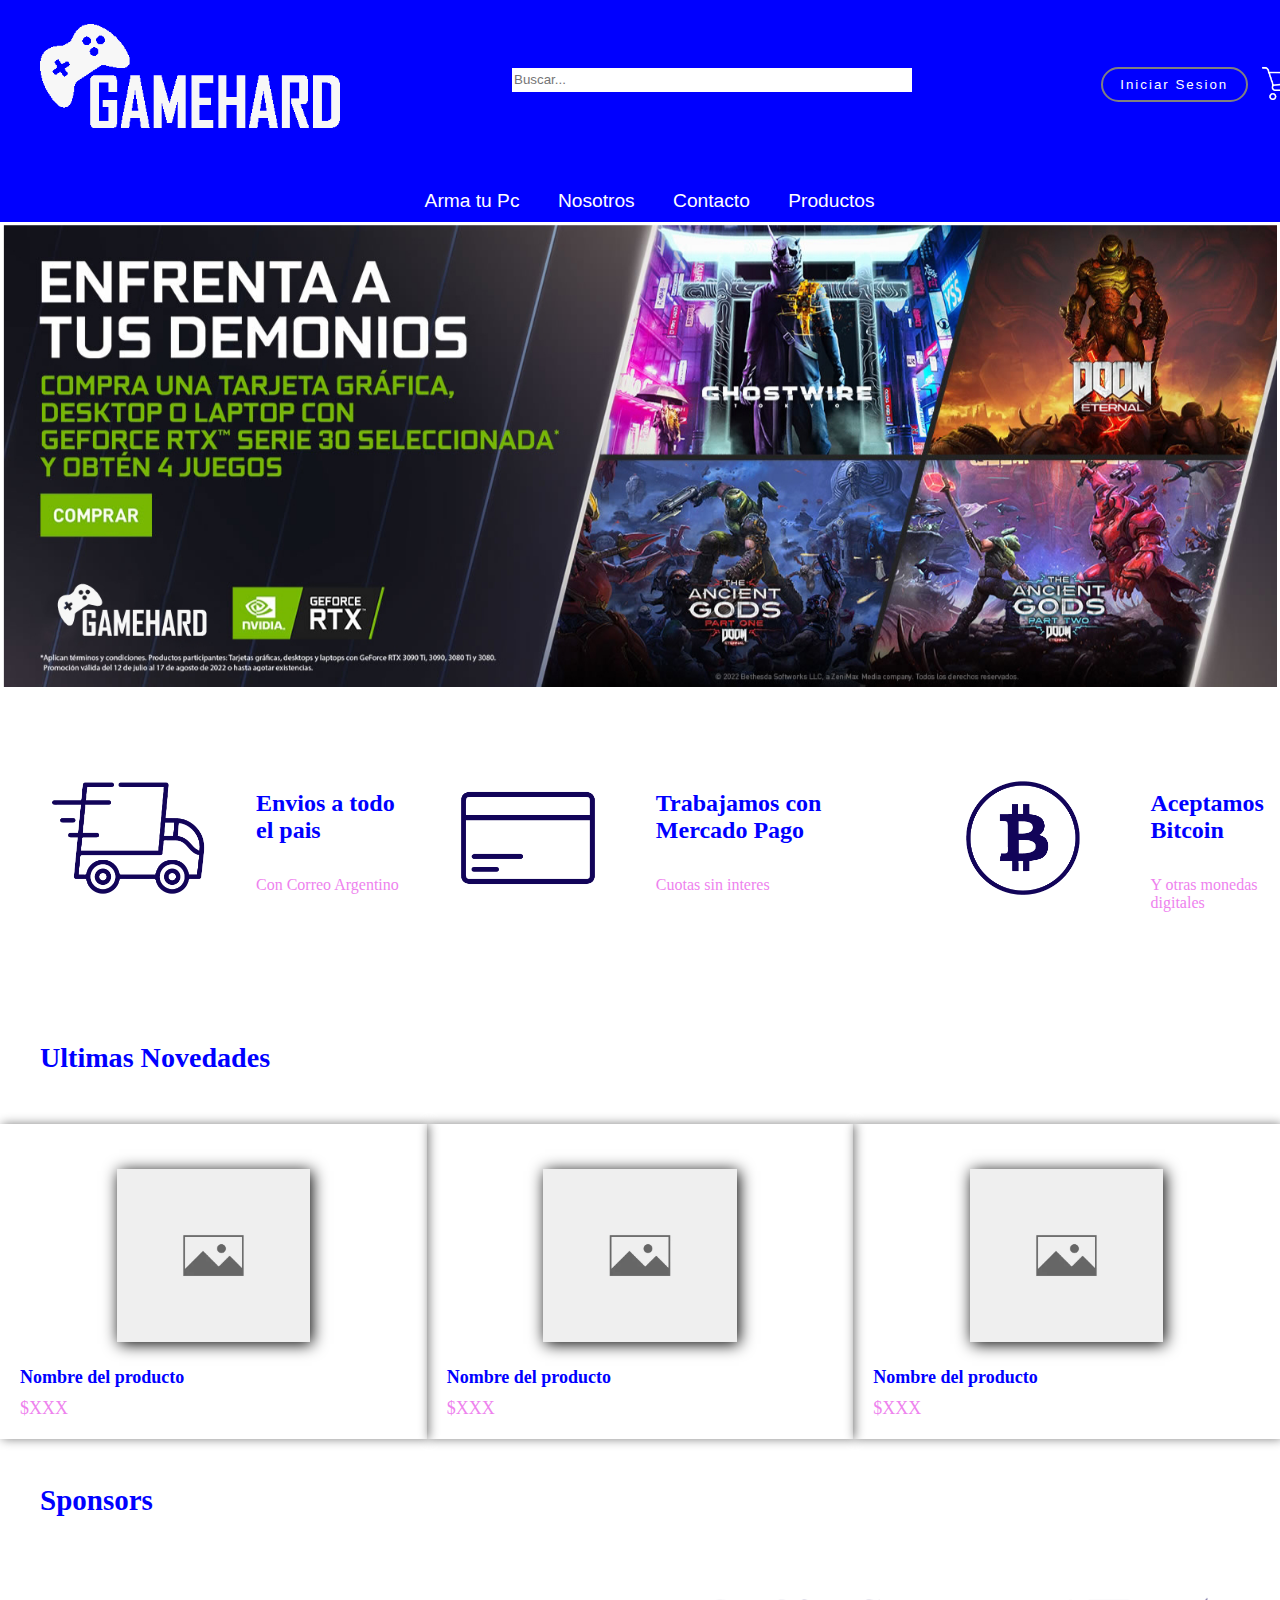
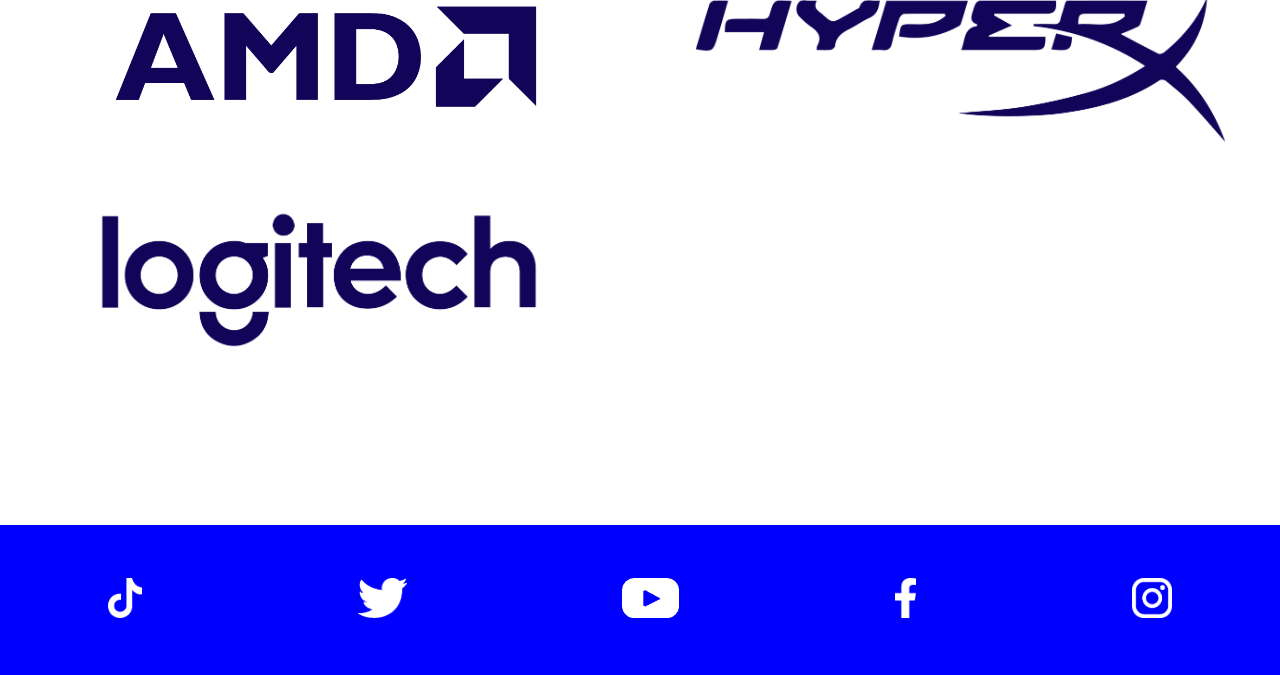
<file: index.html>
<!DOCTYPE html>
<html lang="en">
<head>
    <meta charset="UTF-8">
    <meta http-equiv="X-UA-Compatible" content="IE=edge">
    <meta name="viewport" content="width=device-width, initial-scale=1.0">
    <title>Gamehard</title>
    <link rel="stylesheet" href="./Css/estilo.css">
    
</head>
<body>

    <header id="headeruno">
        
            <!-- Coloque el h1 por el Seo -->
        <div>
            <h1><img id="logopagina" src="./imagenes/LogoGamehard.png" alt="GameHard"></h1>
        </div>


                <!--Buscador-->
        <div id="buscador">
        
            <input type="text" placeholder="Buscar..." id="buscador">

        </div>


                <!-- Iniciar Sesion-->
        <div id="inicio">
            
         <button>Iniciar Sesion</button>  
         <div id="carro">

           <img src="./imagenes/Carritodecompra.png" alt="Carro de compra">

        </div>

        </div>  

    </header>  
    
     <header id="headerdos">
         
        <nav> 
            <!-- Menu de navegacion-->
               
            <ul> 

                 <li><a href= "./Pages/Arma tu Pc.html">Arma tu Pc </a></li>

                 <li><a href="./Pages/Nosotros.html"> Nosotros </a></li> 

                    <li><a href="./Pages/Contacto.html" >Contacto </a></li>

                 <li id="Productos"><a href="./Pages/Productos.html">Productos </a></li>
     

            </ul>
        
        </nav>       
    
     </header>       
        

        <!--Banner-->

    <section id="seccionbanner">
        
          <img src="./imagenes/Banner.png" alt="Banner publicitario">
        
    </section>

<!--Seccion de envios y formas de pago-->

<section class="enviosypagos">

<div class="cajas">
     <img class="logos" src="./imagenes/Logo Camion.png" alt="Camion de envios">

     <div class="letras">
        <h3>Envios a todo el pais</h3> 
        <p>Con Correo Argentino</p></div>
    </div>

<div class="cajas">
    <img class="logos" src="./imagenes/Logo Tarjeta.png" alt="Logo de tarjeta">

    <div class="letras">
        <h3>Trabajamos con Mercado Pago</h3>
        <p>Cuotas sin interes</p></div>
    </div>

<div class="cajas">
    <img class="logos" src="./imagenes/Logo Btc.png" alt="Logo Bitcoin">


    <div class="letras">
        <h3>Aceptamos Bitcoin</h3>
        <p>Y otras monedas digitales</p> 
    </div>
    
</div>

</section>

    <!-- Seccion Ultimas Novedades-->
<section id="ultimasnovedades">

    <div>
        <h3>Ultimas Novedades</h3> 
    </div>

</section>

<!-- imagenes y detalles de la seccion ultimas novedades-->

<main>
    <section>


        <div class="tarjetas">
            <img src="./imagenes/noimagen.npg.jpg" alt="imagen de producto">
            <h4>Nombre del producto</h4>
           <p>$XXX</p>
        </div>

        <div class="tarjetas">
            <img src="./imagenes/noimagen.npg.jpg" alt="imagen de producto">
            <h4>Nombre del producto</h4> <p>$XXX</p>
        </div>

        <div class="tarjetas">
            <img src="./imagenes/noimagen.npg.jpg" alt="imagen de producto">
            <h4>Nombre del producto</h4> <p>$XXX</p>
        </div>


    </section>

</main>
    <!--Seccion de Sponsors-->

    <section id="seccioncuatro">
        <h3>Sponsors</h3>
        <div>
            <img src="./imagenes/Logo Amd.png" alt="Logo Amd">
            <img src="./imagenes/Logo Hyperx.png" alt="Logo Hyperx">
            <img src="./imagenes/Logo Logitech.png" alt="Logo logitech">
        </div>
    </section>

<footer>
    
        <a href="#"> <img src=".//imagenes/TIKTOK.png" alt="Tiktok"></a>
        <a href="#"><img src=".//imagenes/Twitter.png" alt="Twitter"></a>
        <a href="#"><img src=".//imagenes/YOUTUBE.png" alt="Youtube"></a>
        <a href="#"><img src=".//imagenes/Facebook.png" alt="Facebook"></a>
       <a href="#"><img src=".//imagenes/Instagram.png" alt="Instagram"></a>
    
</footer>

</body>
</html>
</file>
<file: Css/estilo.css>
* {
    max-width: 100%;
    padding: 0;
    margin: 0;
    box-sizing: border-box;
    
}

body{

    font-family: fantasy;
    
}


#headeruno{
    background-color: blue;
    display: grid;
    grid-template-columns: 40% 40% 40%;
    
    align-items: center;
    height: 10rem;
    
}
/* logo dGameHard */
#logopagina{
    width: 300px;
    margin-left: 40px;
    
}

/* Buscador */
#buscador{
    background-color: white;
    width: 25em;
    height: 1.5em;
    border: 1px solid white;
    
}

#buscador>input{
    width: 100%;
}


/* Contenedor de carro y iniciar sesion */
#inicio{
    display: flex;
    align-items: start;
    justify-content: space-evenly;
  
    width: 200px;
    height: 90px;
    margin-left: 15%;
    
}

/* carrito de compra */
#carro{
    width: 40px;
    
    margin-top: 15% ;
    margin-left: 7%;
    
    
    
}

/* Boton inicio sesion */
#inicio>button{
    width: 150px;
    height: 35px;
    margin-top: 2rem;
    border-bottom: none;
    overflow: hidden;
    border-radius: 20px;
    border: 2px solid gray;
    background-color: blue;
    color: white;
    letter-spacing: 2px;
    padding: 4px 2px 4px;
    
}

/* efectos de boton iniciar sesion */

#inicio>button:hover{
    cursor: pointer;
    font-weight:300;
    transform: scale(1.1);
    box-shadow: 0 0 10px grey, 0 0 4px white, 0 0 30px white;
    transition: 1s;
    
}


/* Menu de navegacion */
#headerdos{background-color: blue;
    
    background-size: 100vh;
    display: flex;
    justify-content: center;
    width: 100vw;
    background-repeat: no-repeat;
    background-position: center center;

}


/* Header donde se encuentra el menu */
    
#headerdos>nav>ul{
    list-style: none;
    margin: 1.3rem;
        
    padding: 0;
    
}

/* Modifica la lista*/
#headerdos>nav>ul>li{
    float: left;
    margin: 0rem;
    padding: 0rem;
    
   
}



/* Modifica los A del menu */

#headerdos>nav>ul>li>a{
    color: white;
    text-decoration: none;
    font-size: 1.2rem;
    display: flex;
    padding: 0.5em;
    margin-left: 1em;
    font-family:'Gill Sans', 'Gill Sans MT', Calibri, 'Trebuchet MS', sans-serif;
    
}
      

/* Efectos de los A del Menu*/
#headerdos>nav>ul>li>a:hover{box-shadow: 0 0 15px white, 0 0 20px white, 0 0 30px white;
border-radius: 10px;
transition: 1s;
}    


/*Imagen banner*/

#seccionbanner>img{
    width: 100%;
    border: white solid 3px;
}



#seccioncuatro{
    display: flex;
    background-color: white;
    background-size: 100%;
    background-repeat:no-repeat;
    width: 100vh;
}




/* Seccion envios y formas de pago */

.enviosypagos{
    display: flex;
    justify-content: space-between;
   
}



.logos{
    width: 16rem;
   
}

.cajas{
    display: flex;
    
    
    
    
}

.letras{
    margin-top: 6rem;
   
    height: 6rem;
    
}

.letras>h3{
    color: blue;
    font-size: x-large;
}

.letras>p{
    color: violet;
    margin-top: 2em;
    font-size: medium;
}


/* Ultimas novedades*/

#ultimasnovedades{
    margin-left: 40px;
    margin-top: 60px;
    margin-bottom: 50px;
    display: flex;
    justify-content: flex-start;
    font-size: x-large;
    color: blue;

    
}


/* Ultimas novedades img , nombre y precio */


main>section{
    display: flex;
     justify-content: space-between;
     flex-wrap: nowrap;
     width: 100%;
     
}

.tarjetas{
    width: 100%;
    display: grid;
    padding: 20px;
    flex-wrap: wrap;
    box-shadow: 2px 0px 10px gray;
    grid-template-columns: repeat(3);
    


}

/* Imagen de Producto */
.tarjetas>img{
    width: 50%;
    box-shadow: 2px 2px 15px black;
    margin: 25px;
    margin-left: 25%;
    


}
 
/* efecto al pasar mouse por imagen */
.tarjetas>img:hover{
    width: 17vw;
    transition: 1s;


}


/* Nombre de producto */
.tarjetas>h4{
    
    font-size: large;
    color: blue;
    margin-bottom: 10px;
    
}


/* Precio */
.tarjetas>p{
    font-size: large;
    color: violet;
    
    
}


/*Sponsors*/

#seccioncuatro{
height: 100%;
display: inline;
flex-wrap: nowrap;



}

#seccioncuatro>h3{
    color: blue;
    margin-top: 45px;
    margin-bottom: 30px;
    margin-left: 40px;
    
    font-size: 29px;
    
    
}

#seccioncuatro>div>img{
    width: auto;
    height: 210px;
    margin-left: 50px;
    animation-name: fotogramasponsors;
    animation-duration: 4s;
    animation-iteration-count: infinite;
    animation-delay: 1s;

    
    
}


@keyframes fotogramasponsors{

    0%{transform: scale(1) rotate(0deg); }

    15% {transform: scale(1.1) rotate(-1deg);}

    25%{ transform: scale(1.1) rotate(1deg);}

    50%{ transform: scale(1.1) rotate(-2deg) ;}

    75%{ transform: scale(1.1) rotate(2deg);}

    100%{ transform: scale(1) rotate(0deg);}


}


/*Footer*/

footer{
    display: flex;
    justify-content: space-around;
    height: 150px;
    width: 100vw;
    background-color: blue;
    color: white;
    margin-top: 150px;
    align-items: center;
}


footer>a>img{
    width: auto;
    height: 40px;
    

    
}



/* Tablet */

/* Celular */
</file>
